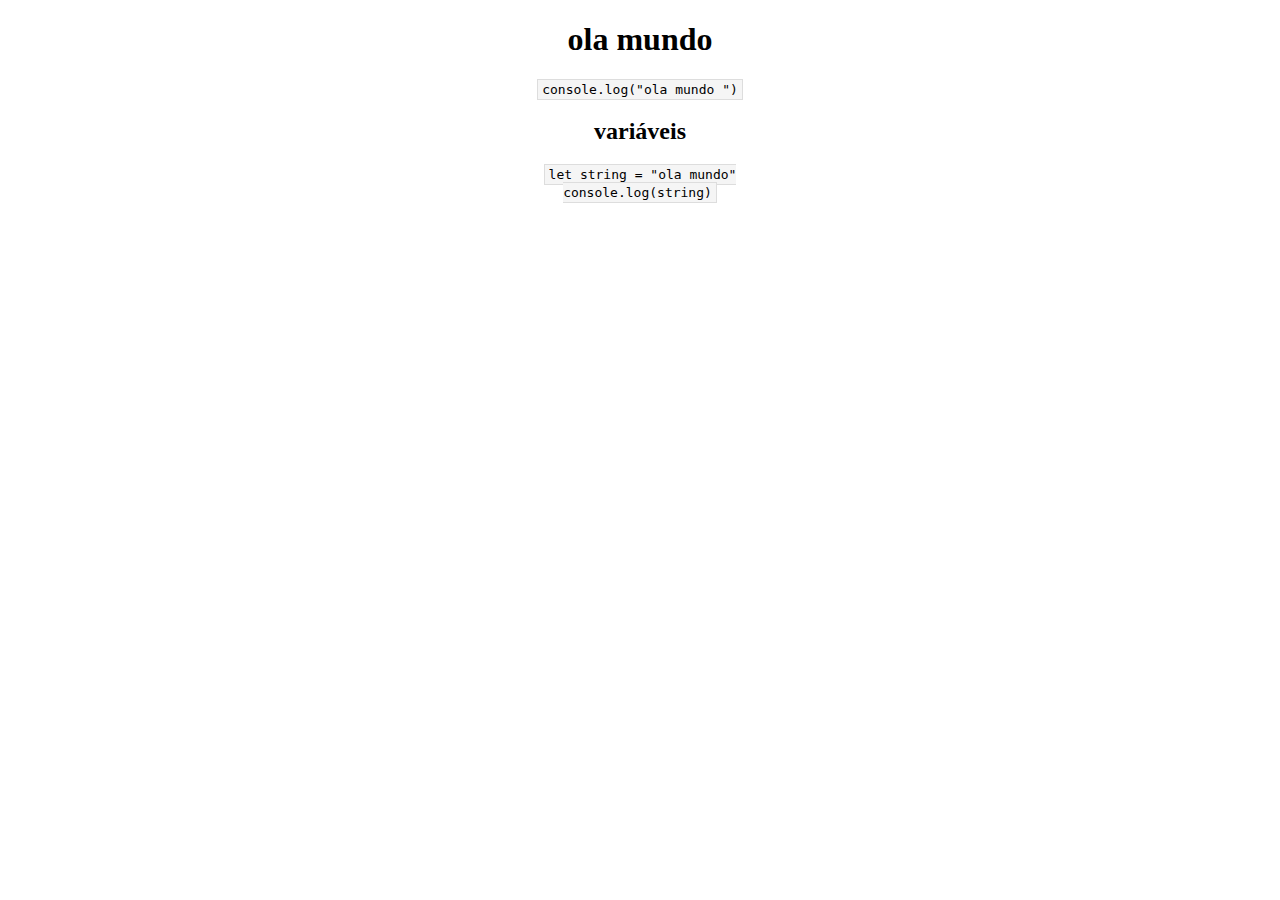
<file: biniotecas.HTML>
<!DOCTYPE html>
<html>

<head>
  <meta charset="UTF-8">
  <meta name="viewport" content="width=device-width, initial-scale=1">
  <title></title>
</head>
<style>
  
  body{
    text-align: center;
  }
  code {
      font-family: monospace;
  background-color: #f5f5f5;
  padding: 2px 4px;
  border: 1px solid #ddd;
  }
  
</style>


<body>
<h1> ola mundo</h1>

<code> console.log("ola mundo ")</code>

<h2> variáveis</h2>

<code> let string = "ola mundo" 
<br>
console.log(string) 
</code>

<h2></h2>

</body>

</html>
</file>
